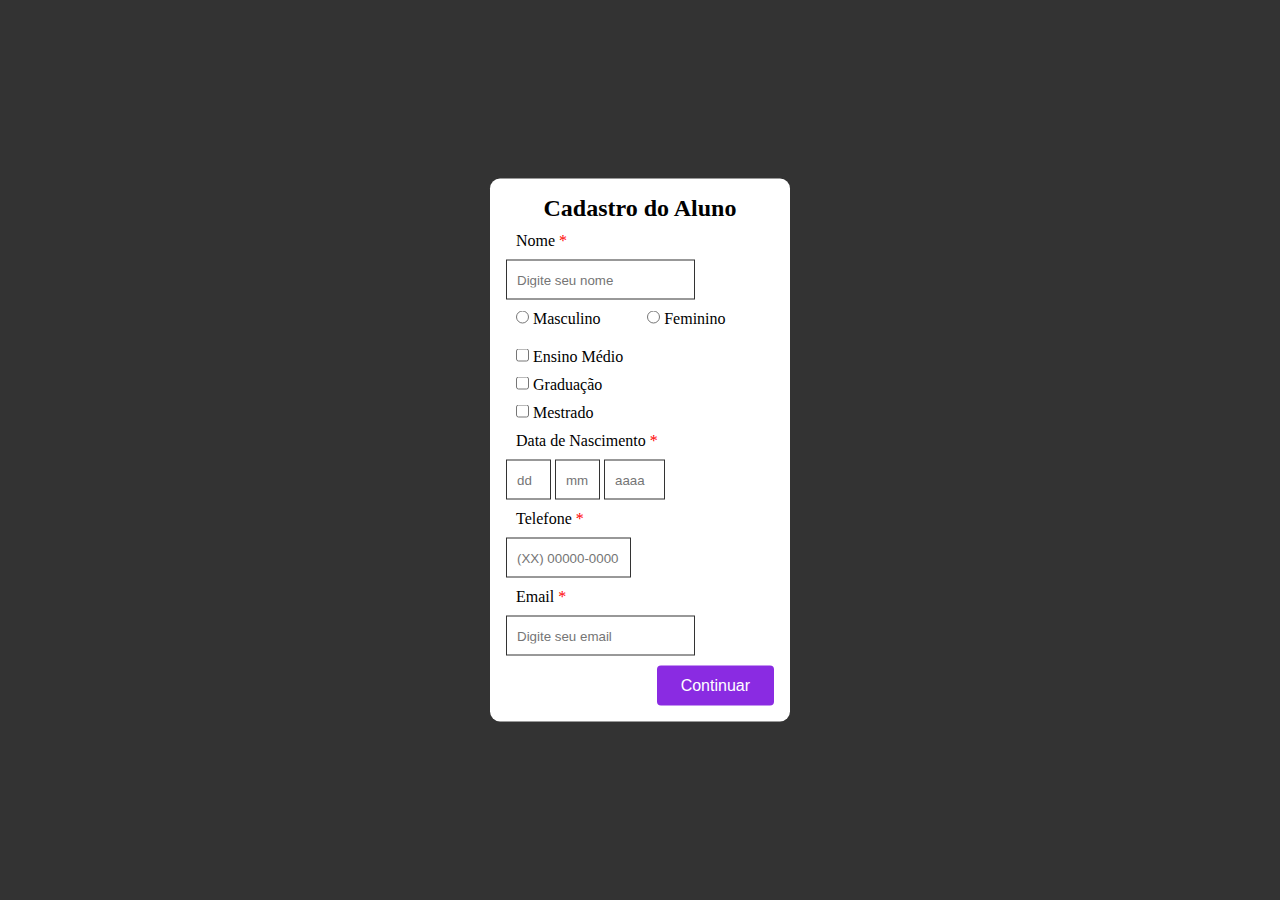
<file: index.html>
<!DOCTYPE html>
<html lang="Pt-br">
  <head>
    <meta charset="UTF-8" />
    <meta http-equiv="X-UA-Compatible" content="IE=edge" />
    <meta name="viewport" content="width=device-width, initial-scale=1.0" />
    <title>formulários</title>
    <link rel="stylesheet" href="style.css" />
  </head>

  <body>
    <form action="">
      <h2>Cadastro do Aluno</h2>
      <label for="nome">Nome <span>*</span></label>
      <input
        type="name"
        id="nome"
        maxlength="40"
        placeholder="Digite seu nome"
      />

      <label for="masculino" class="half-label">
        <input type="radio" name="sexo" id="masculino" /> Masculino
      </label>
      <label for="feminino" class="half-label">
        <input type="radio" name="sexo" id="feminino" /> Feminino
      </label>

      <label for="ensino-medio">
        <input type="checkbox" id="ensino-medio" /> Ensino Médio
      </label>

      <label for="graduation">
        <input type="checkbox" id="graduation"> Graduação
      </label>

      <label for="mestrado">
        <input type="checkbox" id="mestrado"> Mestrado
      </label>

      <label for="Nascimento">Data de Nascimento <span>*</span></label>
      <input type="text" name="dia" size="2" maxlength="2" placeholder="dd" />
      <input type="text" name="mes" size="2" maxlength="2" placeholder="mm" />
      <input type="text" name="ano" size="4" maxlength="4" placeholder="aaaa" />

      <label for="grau escolar"> </label>

      <label for="telefone">Telefone <span>*</span></label>
      <input
        type="tel"
        id="telefone"
        size="12"
        maxlength="10"
        placeholder="(XX) 00000-0000"
      />

      <label for="email">Email <span>*</span></label>
      <input type="email" id="email" placeholder="Digite seu email" />

      <br />

      <a href="Forms1.html" class="button skip">Continuar</a>
    </form>
  </body>
</html>
</file>
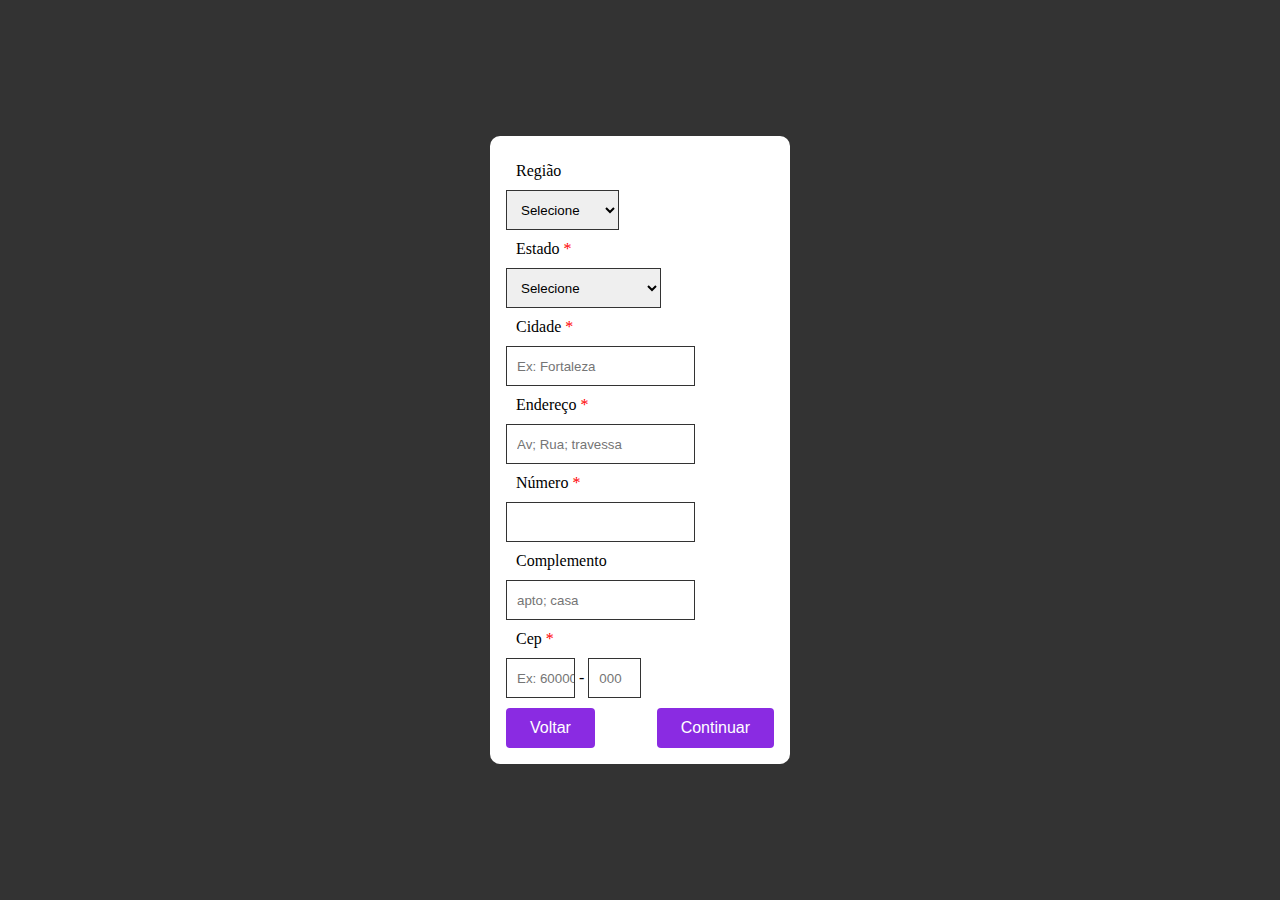
<file: Forms1.html>
<!DOCTYPE html>
<html lang="Pt-br">
  <head>
    <meta charset="UTF-8" />
    <meta http-equiv="X-UA-Compatible" content="IE=edge" />
    <meta name="viewport" content="width=device-width, initial-scale=1.0" />
    <title>Formulário</title>

    <link rel="stylesheet" href="style.css" />
  </head>

  <body>
    <form action="">

      <label for="região">Região</label>
      <select name="" id="regiao">
        <option value="Selecione">Selecione</option>
        <option value="N">Norte</option>
        <option value="NE">Nordeste</option>
        <option value="CO">Centro-Oeste</option>
        <option value="SE">Sudeste</option>
        <option value="S">Sul</option>
      </select>

      <label for="estado">Estado <span>*</span></label>
      <select name="" id="estado">
        <option value="Selecione">Selecione</option>
        <option value="AC">Acre</option>
        <option value="AL">Alagoas</option>
        <option value="AP">Amapá</option>
        <option value="AM">Amazonas</option>
        <option value="BA">Bahia</option>
        <option value="CE">Ceará</option>
        <option value="DF">Distrito Federal</option>
        <option value="ES">Espírito Santo</option>
        <option value="GO">Goiás</option>
        <option value="MA">Maranhão</option>
        <option value="MT">Mato Grosso</option>
        <option value="MS">Mato Grosso do Sul</option>
        <option value="MG">Minas Gerais</option>
        <option value="PA">Pará</option>
        <option value="PB">Paraíba</option>
        <option value="PR">Paraná</option>
        <option value="PE">Pernambuco</option>
        <option value="PI">Piauí</option>
        <option value="RR">Roráima</option>
        <option value="RO">Rondônia</option>
        <option value="RJ">Rio de Janeiro</option>
        <option value="RN">Rio Grande do Norte</option>
        <option value="RS">Rio Grande do Sul</option>
        <option value="SC">Santa Catarina</option>
        <option value="SP">São Paulo</option>
        <option value="SE">Sergipe</option>
        <option value="TO">Tocantins</option>
      </select>

      <label for="cidade">Cidade <span>*</span></label>
      <input type="cidade" id="cidade" placeholder="Ex: Fortaleza" />

      <label for="enderço">Endereço <span>*</span></label>
      <input type="endereço" id="endereço" placeholder="Av; Rua; travessa" />

      <div class="grid">

        <label for="número" class="short">Número <span>*</span></label>
        <input type="numero" id="numero" />
  
        <label for="complemento">Complemento</label>
        <input type="complement" id="complemento" placeholder="apto; casa" />

      </div>

      <label for="cep">Cep <span>*</span></label>
      <input type="zipcode" name="cep" size="5" maxlength="5" placeholder="Ex: 60000" /> - <input type="text" name="cep2" size="3" maxlength="3" placeholder="000">

      <br>

      <a href="index.html" class="button">Voltar</a>
      
      <a href="forms2.html" class="button skip">Continuar</a>
    </form>
    
  </body>
</html>
</file>
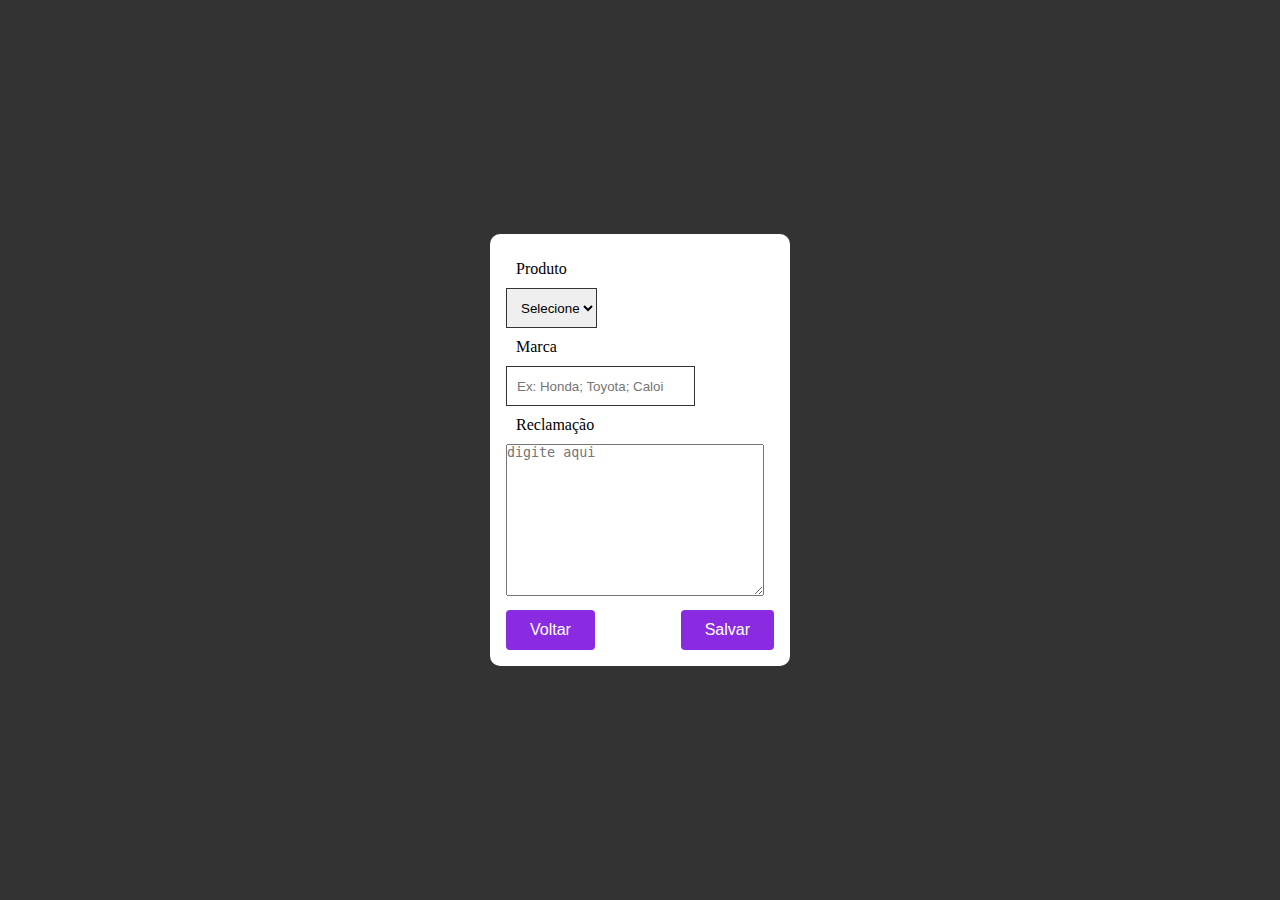
<file: forms2.html>
<!DOCTYPE html>
<html lang="pt-br">
<head>
  <meta charset="UTF-8">
  <meta http-equiv="X-UA-Compatible" content="IE=edge">
  <meta name="viewport" content="width=device-width, initial-scale=1.0">
  <title>Document</title>
  <link rel="stylesheet" href="style.css">
</head>

<body>
  <form action="">

    <label for="Product">Produto</label>
    <select name="Produto" id="produto">
      <option value="Selecione">Selecione</option>
      <option value="carro">Carro</option>
      <option value="moto">Moto</option>
      <option value="bike">bicicleta</option>
      <option value="patinete">patinete</option>
      <option value="skate">skate</option>,
      <option value="patins">Patins</option>
    </select>

    <label for="marca">Marca</label>
    <input type="marca" id="marca" placeholder="Ex: Honda; Toyota; Caloi">

    <label for="reclamação">Reclamação</label>
    <textarea name="Reclamação" id="" cols="30" rows="10" placeholder="digite aqui"></textarea>

    

    <br>
    
    <a href="Forms1.html" class="button">Voltar</a>

    <a href="#" class="button skip">Salvar</a>
  </form>
  
</body>
</html>
</file>
<file: style.css>
*{
  padding: 0;
  margin: 0;
  box-sizing: border-box;
}

:root {
  /* fonts */
  --title-font-size: 1.875rem;
  --subtitle-font-size: 1rem;

  --title-font: 'Poppins', sans-serif;
  --body-font: 'DM Sans', sans-serif;

}

body {
  background-color: #333;
}

a {
  text-decoration: none;
}

h2{
  text-align: center;
}

form {
  width: 18.75rem;
  background-color: white;
  padding: 1rem;
  position: absolute;
  top: 50%;
  left: 50%;
  transform: translate(-50%,-50%);
  border-radius: 0.625rem;
}

form label{
  width: 100%;
  display: block;
  margin: 0.625rem;
  
}

form input, form select {
  height: 2.5rem;
  padding-left: 0.625rem;
  border: 1px solid #333;
}

form input[type="radio"],
form input[type="checkbox"]{
  width: auto;
  height: auto;
  display: inline;
}

.button {
  background-color: blueviolet;
  color: white;
  margin-top: 0.625rem;
  height: 2.5rem;
  display: inline-flex;
  align-items: center;
  padding: 0 1.5rem;
  border-radius: 0.25rem;
  font: 500 1rem var(--body-font);
  transition: background 0.5s;
  cursor: pointer;
}

.button:hover {
  background: coral;
}

.skip {
  margin-right: 0;
  float: right;
}

.half-label {
  display: inline-block;
  width: 40%;
}

span {
  color: red;
}
</file>
